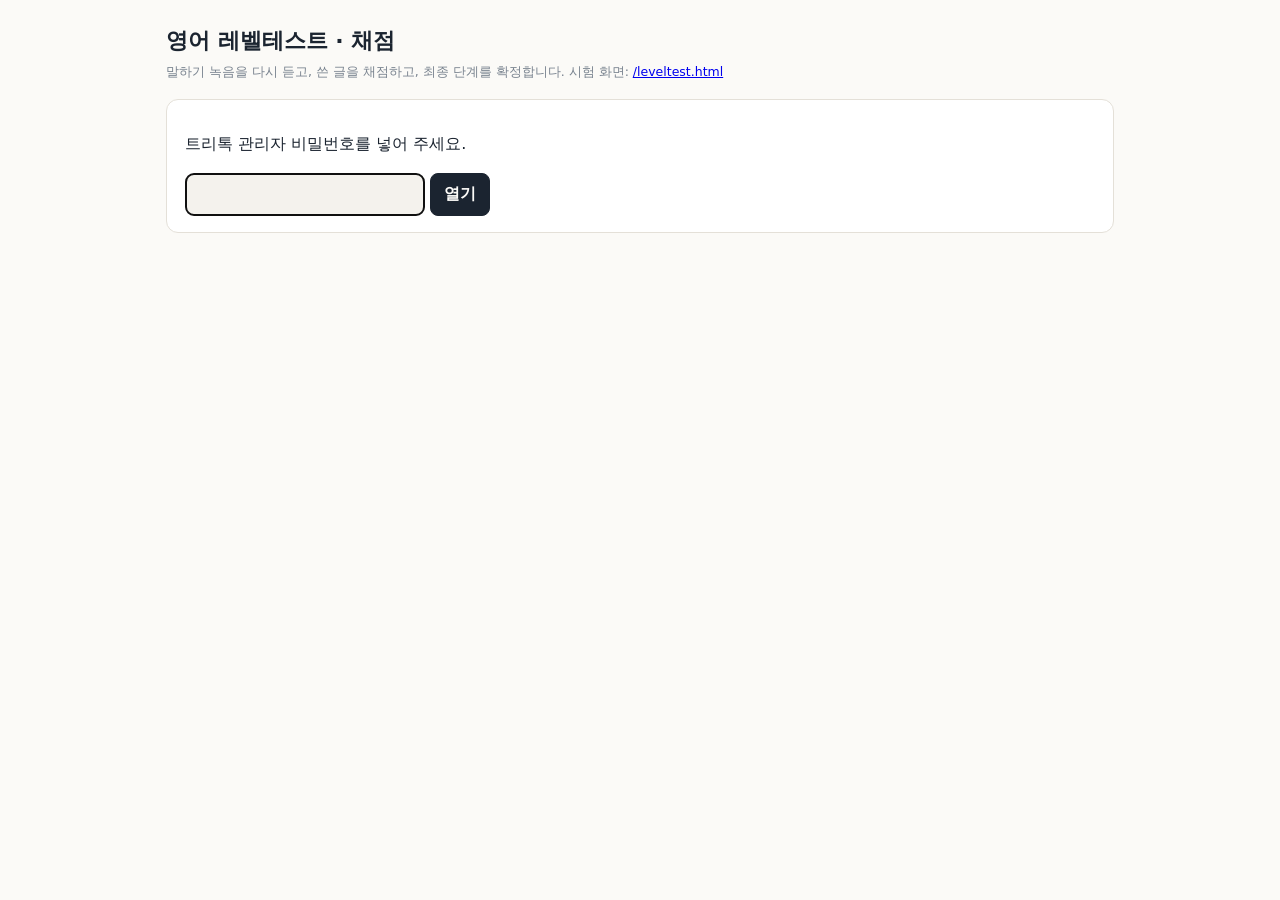
<file: static/leveltest-admin.html>
<!doctype html><html lang="ko"><head><meta charset="utf-8">
<meta name="viewport" content="width=device-width,initial-scale=1">
<title>레벨테스트 채점</title>
<link rel="icon" href="/favicon-32.png">
<!-- 영어 레벨테스트(4영역) 선생님 화면 — 2026-10-27.
     결과 명단 → 한 명 열기 → 말하기 녹음 다시 듣기 · 쓴 글 채점표(내용·문법·어휘 1~4) · 최종 단계 확정.
     비밀번호는 트리톡 관리자 비밀번호. 이 창(sessionStorage)에만 둔다. -->
<style>
:root{--ink:#1B2430;--ink2:#46505E;--ink3:#79838F;--ground:#FBFAF7;--surface:#fff;--sunk:#F4F2ED;
      --line:#E4E0D8;--acc:#1C6FA8;--acc-bg:#EAF2F8;--ok:#2F7D5B;--ok-bg:#E9F2EE;--no:#B4472E;--no-bg:#FBEDE9;
      --sans:'IBM Plex Sans KR',system-ui,sans-serif}
:root:not([data-theme="light"]){@media (prefers-color-scheme:dark){
  --ink:#EDEAE3;--ink2:#B6BDC6;--ink3:#8A939D;--ground:#14181D;--surface:#1B2026;--sunk:#222831;
  --line:#333B45;--acc:#6DB2E0;--acc-bg:#152430;--ok:#7CC4A2;--ok-bg:#15251E;--no:#E08C74;--no-bg:#2B1A16}}
*{box-sizing:border-box}
body{margin:0;background:var(--ground);color:var(--ink);font-family:var(--sans);line-height:1.55}
.wrap{max-width:980px;margin:0 auto;padding:24px 16px 60px}
h1{font-size:22px;margin:0 0 4px}
h2{font-size:16px;margin:24px 0 8px}
.sub{color:var(--ink3);font-size:12.5px;margin:0 0 18px}
.card{background:var(--surface);border:1px solid var(--line);border-radius:12px;padding:16px 18px;margin:0 0 14px}
input,select,textarea,button{font:inherit;color:var(--ink)}
input,select,textarea{background:var(--sunk);border:1px solid var(--line);border-radius:8px;padding:8px 10px}
button{cursor:pointer;border-radius:8px;border:1px solid var(--line);background:var(--surface);padding:8px 13px}
button.pri{background:var(--ink);color:var(--ground);border-color:var(--ink);font-weight:600}
table{width:100%;border-collapse:collapse;font-size:13px}
th,td{padding:8px 6px;border-bottom:1px solid var(--line);text-align:left;vertical-align:top}
th{font-size:11px;color:var(--ink3);font-weight:600}
tr.row{cursor:pointer} tr.row:hover td{background:var(--sunk)}
.tag{display:inline-block;font-size:11px;padding:1px 6px;border-radius:4px;background:var(--acc-bg);color:var(--acc)}
.tag.wait{background:var(--no-bg);color:var(--no)} .tag.done{background:var(--ok-bg);color:var(--ok)}
.lv{display:grid;grid-template-columns:repeat(auto-fit,minmax(120px,1fr));gap:8px}
.lv>div{border:1px solid var(--line);border-radius:10px;padding:10px;text-align:center}
.lv dt{font-size:11px;color:var(--ink3)} .lv dd{margin:2px 0 0;font-size:18px;font-weight:700;color:var(--acc)}
.lv input{width:64px;text-align:center;margin-top:4px}
.ans{font-family:Georgia,serif;font-size:15px;background:var(--sunk);border-radius:8px;padding:10px 12px;white-space:pre-wrap}
.rub{display:flex;gap:10px;flex-wrap:wrap;margin:8px 0 0;font-size:13px}
.muted{color:var(--ink3);font-size:12.5px}
.err{color:var(--no)}
@media (max-width:640px){.hide-sm{display:none}}
</style></head><body>
<div class="wrap">
  <h1>영어 레벨테스트 · 채점</h1>
  <p class="sub">말하기 녹음을 다시 듣고, 쓴 글을 채점하고, 최종 단계를 확정합니다. 시험 화면: <a href="/leveltest.html" target="_blank">/leveltest.html</a></p>
  <div id="app"></div>
</div>
<script>
const $ = id => document.getElementById(id);
const esc = s => String(s == null ? '' : s).replace(/&/g, '&amp;').replace(/</g, '&lt;').replace(/>/g, '&gt;');
let PW = '';
try { PW = sessionStorage.getItem('ltpw') || ''; } catch (e) {}
let ROWS = [];
const H = () => ({ 'x-ht-admin': PW });

function login(msg) {
  $('app').innerHTML = '<div class="card"><p>트리톡 관리자 비밀번호를 넣어 주세요.</p>'
    + '<input id="pw" type="password" autocomplete="current-password" style="width:240px"> <button class="pri" onclick="tryPw()">열기</button>'
    + (msg ? '<p class="err">' + esc(msg) + '</p>' : '') + '</div>';
  const p = $('pw'); p.focus(); p.onkeydown = e => { if (e.key === 'Enter') tryPw(); };
}
async function tryPw() { PW = $('pw').value.trim(); try { sessionStorage.setItem('ltpw', PW); } catch (e) {} load(); }

async function load() {
  if (!PW) return login();
  $('app').innerHTML = '<p class="muted">불러오는 중…</p>';
  let r;
  try { r = await fetch('/api/lt/results', { headers: H() }); } catch (e) { return login('서버에 닿지 않아요.'); }
  if (r.status === 401) { try { sessionStorage.removeItem('ltpw'); } catch (e) {} return login('비밀번호가 맞지 않아요.'); }
  ROWS = (await r.json()).rows || [];
  list();
}

const lvOf = (x, k) => { const t = x.teacher && x.teacher.final; return t && t[k] != null ? t[k] : x[k]; };
function status(x) {
  if (x.teacher && x.teacher.final) return '<span class="tag done">확정</span>';
  if (x.wPending) return '<span class="tag wait">쓰기 채점 대기</span>';
  return '<span class="tag">자동 채점</span>';
}
function list() {
  const show = ROWS.filter(x => !x.test || $('showtest') && $('showtest').checked);
  $('app').innerHTML = '<div class="card"><label class="muted"><input type="checkbox" id="showtest" onchange="list()"'
    + (document.getElementById('showtest') && document.getElementById('showtest').checked ? ' checked' : '') + '> 시험 삼아 본 것도 보기</label>'
    + ' <button onclick="load()" style="float:right">새로고침</button></div>'
    + '<div class="card" style="overflow-x:auto"><table><thead><tr><th>날짜</th><th>이름</th><th>학년</th>'
    + '<th>단어</th><th>듣기</th><th class="hide-sm">문장</th><th>독해</th><th>쓰기</th><th>말하기</th><th>상태</th></tr></thead><tbody>'
    + (show.length ? show.map(x => '<tr class="row" onclick="open1(\'' + x.rid + '\')"><td>' + esc((x.rid || '').slice(4, 8).replace(/(..)(..)/, '$1/$2'))
        + '</td><td><b>' + esc(x.name || '이름 없음') + '</b>' + (x.test ? ' <span class="tag">시험용</span>' : '') + '</td><td>' + esc(x.grade)
        + '</td><td>' + (lvOf(x, 'v') == null ? '—' : (lvOf(x, 'v') + 1) + '칸') + '</td><td>' + (lvOf(x, 'h') ?? '—')
        + '</td><td class="hide-sm">' + (lvOf(x, 'g') ?? '—') + '</td><td>' + (lvOf(x, 'r') == null ? '—' : 'LV' + lvOf(x, 'r'))
        + '</td><td>' + (lvOf(x, 'w') ?? '—') + '</td><td>' + (lvOf(x, 's') ?? '—') + '</td><td>' + status(x) + '</td></tr>').join('')
      : '<tr><td colspan="10" class="muted">아직 응시 결과가 없어요.</td></tr>')
    + '</tbody></table></div>';
}

let CUR = null;
const RUB = [['c', '내용'], ['g', '문법'], ['v', '어휘']];
const WBASE = { A: 1, B: 3, C: 5 };
function open1(rid) {
  CUR = ROWS.find(x => x.rid === rid); if (!CUR) return;
  const x = CUR, t = x.teacher || {}, fin = t.final || {};
  const opens = (x.write || []).filter(w => w.type === 'open');
  /* 단어 칸은 저장이 0부터, 화면은 1부터 — 고치는 칸도 화면과 같은 1부터로 보여 주고 저장할 때 1을 뺀다 */
  const shown = k => { const v = fin[k] ?? x[k]; return v == null ? '' : (k === 'v' ? v + 1 : v); };
  const L = (k, name, show) => '<div><dt>' + name + '</dt><dd>' + show + '</dd><input id="f_' + k + '" type="number" min="1" value="' + shown(k) + '"></div>';
  $('app').innerHTML = '<p><button onclick="list()">← 명단</button></p>'
    + '<div class="card"><h2 style="margin-top:0">' + esc(x.name || '이름 없음') + ' · ' + esc(x.grade) + ' · ' + esc(x.ts) + '</h2>'
    + '<p class="muted">위 굵은 숫자가 자동 판정, 아래 칸이 확정할 값입니다. 고칠 것만 바꾸고 맨 아래 「채점 저장」을 누르세요.</p>'
    + '<div class="lv">' + L('v', '단어 칸', x.v == null ? '—' : (x.v + 1) + '칸') + L('h', '듣기', x.h ?? '—')
    + L('g', '문장 만들기', x.g ?? '—') + L('r', '독해 LV', x.r ?? '—')
    + L('w', '쓰기', (x.w ?? '—') + (x.wPending ? ' 잠정' : '')) + L('s', '말하기', (x.s ?? '—') + (x.sAvg != null ? ' (' + x.sAvg + '점)' : '')) + '</div></div>'

    + '<div class="card"><h2 style="margin-top:0">쓰기 · ' + esc(x.wBand || '') + '묶음</h2>'
    + ((x.write || []).length ? (x.write || []).map(w => w.type === 'order'
        ? '<p>' + (w.ok ? '✅' : '❌') + ' ' + esc(w.ko) + '<br><span class="ans" style="display:inline-block">' + esc(w.made || '') + '</span>'
          + (w.ok ? '' : ' <span class="muted">정답 ' + esc(w.ans) + '</span>') + '</p>'
        : '<div style="margin:12px 0"><p style="margin:0 0 4px"><b>' + esc(w.q) + '</b> <span class="muted">(' + (w.words || 0) + '낱말 · 기대 ' + (w.minw || '') + '낱말)</span></p>'
          + '<div class="ans">' + (w.skipped ? '<span class="muted">건너뜀</span>' : esc(w.text)) + '</div>'
          + '<div class="rub">' + RUB.map(([k, nm]) => nm + ' <select id="r_' + w.id + '_' + k + '" onchange="calcW()">'
              + ['', 1, 2, 3, 4].map(n => '<option' + ((t.write && t.write[w.id] && t.write[w.id][k] == n && n !== '') ? ' selected' : '') + '>' + n + '</option>').join('')
              + '</select>').join('') + ' <span class="muted">4 잘함 · 3 보통 · 2 부족 · 1 거의 못함</span></div></div>').join('')
      : '<p class="muted">쓰기 기록이 없어요(쓰기가 생기기 전 응시).</p>')
    + (opens.length ? '<p id="wcalc" class="muted"></p>' : '') + '</div>'

    + '<div class="card"><h2 style="margin-top:0">말하기 · ' + esc(x.sBand || '') + '묶음</h2>'
    + ((x.speak || []).length ? '<table><thead><tr><th>문항</th><th>들린 말(기계 받아쓰기)</th><th>점수</th><th>녹음</th></tr></thead><tbody>'
        + x.speak.map((s, i) => '<tr><td>' + (s.type === 'read' ? '따라 읽기' : '답하기') + (s.hint ? ' <span class="tag">힌트</span>' : '') + '<br><span class="muted">' + esc(s.prompt) + '</span></td>'
          + '<td>' + (s.skipped ? '<span class="muted">건너뜀</span>' : esc(s.text)) + '</td><td>' + (s.score ?? '—')
          + (s.content != null ? '<br><span class="muted">내용 ' + s.content + ' · 전달 ' + s.delivery + '</span>' : '') + '</td>'
          + '<td>' + (s.rec ? '<button onclick="playRec(\'' + s.rec + '\', this)">▶ 듣기</button>' : '') + '</td></tr>').join('')
        + '</tbody></table>' : '<p class="muted">말하기 기록이 없어요.</p>') + '</div>'

    + '<div class="card"><h2 style="margin-top:0">선생님 메모</h2><textarea id="memo" rows="3" style="width:100%">' + esc(t.memo || '') + '</textarea>'
    + '<p style="margin:12px 0 0"><button class="pri" onclick="save()">채점 저장 · 단계 확정</button> <span id="msg" class="muted"></span></p></div>';
  calcW();
  window.scrollTo(0, 0);
}
/* 글 채점표 → 쓰기 단계. 묶음(A 1~2 · B 3~4 · C 5~6) 안에서 평균 3 이상이면 위, 2 이상이면 아래, 그 밑이면 한 칸 아래 */
function calcW() {
  const x = CUR, opens = (x.write || []).filter(w => w.type === 'open' && !w.skipped);
  const box = $('wcalc'); if (!box) return;
  const vals = [];
  opens.forEach(w => RUB.forEach(([k]) => { const v = +($('r_' + w.id + '_' + k) || {}).value; if (v) vals.push(v); }));
  if (vals.length < opens.length * 3) { box.textContent = '채점표를 다 고르면 쓰기 단계가 계산됩니다.'; return; }
  const avg = vals.reduce((a, b) => a + b, 0) / vals.length, base = WBASE[x.wBand] || 1;
  const lv = Math.max(1, avg >= 3 ? base + 1 : avg >= 2 ? base : base - 1);
  box.innerHTML = '채점표 평균 <b>' + avg.toFixed(1) + '</b> → 쓰기 <b>' + lv + '단계</b> (위 쓰기 칸에 넣었습니다)';
  $('f_w').value = lv;
}
async function playRec(name, btn) {
  btn.disabled = true; btn.textContent = '불러오는 중…';
  try {
    const r = await fetch('/api/lt/speak-audio/' + name, { headers: H() });
    if (!r.ok) throw new Error(r.status);
    const url = URL.createObjectURL(await r.blob());
    const a = new Audio(url); a.onended = () => { btn.disabled = false; btn.textContent = '▶ 듣기'; };
    await a.play(); btn.textContent = '♪ 듣는 중';
  } catch (e) { btn.disabled = false; btn.textContent = '못 불러옴'; }
}
async function save() {
  const x = CUR, write = {};
  (x.write || []).filter(w => w.type === 'open').forEach(w => {
    write[w.id] = {}; RUB.forEach(([k]) => { const v = +($('r_' + w.id + '_' + k) || {}).value; if (v) write[w.id][k] = v; });
  });
  const final = {};
  ['v', 'h', 'g', 'r', 'w', 's'].forEach(k => { const v = $('f_' + k).value; final[k] = v === '' ? null : (k === 'v' ? +v - 1 : +v); });
  $('msg').textContent = '저장 중…';
  const r = await fetch('/api/lt/grade/' + x.rid, { method: 'POST', headers: Object.assign({ 'Content-Type': 'application/json' }, H()),
    body: JSON.stringify({ write, final, memo: $('memo').value }) });
  if (!r.ok) { $('msg').textContent = '저장 못 했어요 (' + r.status + ')'; return; }
  x.teacher = (await r.json()).teacher;
  $('msg').textContent = '저장했어요 ✓';
}
load();
</script>
</body></html>
</file>
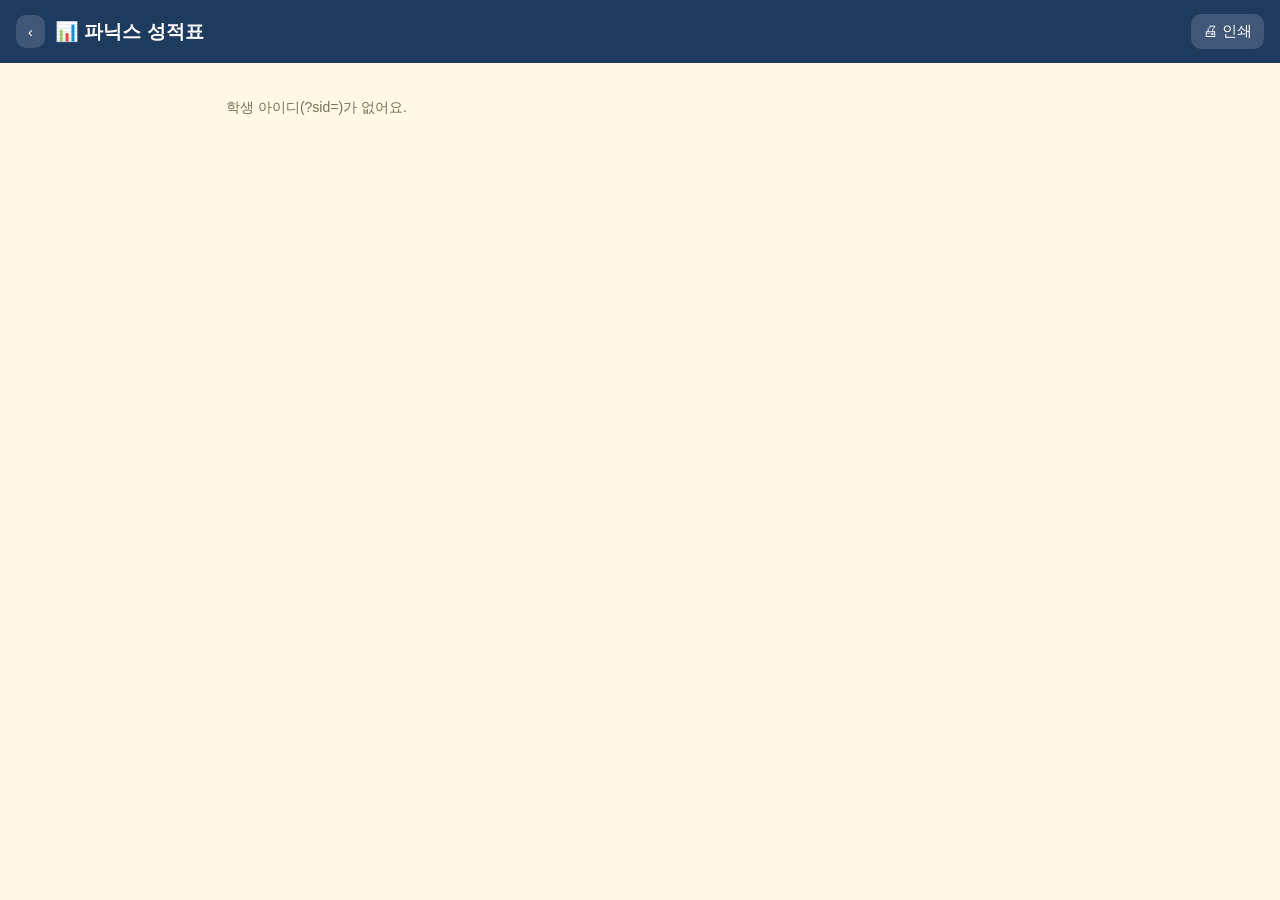
<file: static/phonics-report.html>
<!doctype html>
<html lang="ko">
<head>
<meta charset="utf-8">
<meta name="viewport" content="width=device-width,initial-scale=1">
<title>파닉스 성적표</title>
<link rel="icon" href="favicon.png">
<link href="https://fonts.googleapis.com/css2?family=Andika:wght@400;700&display=swap" rel="stylesheet">
<style>
/* 파닉스 Lv1 성적표 — 학생(트리톡 안)·선생님(관리자)·학부모가 같이 본다. A4 세로로 인쇄된다. */
:root{ --navy:#1f3a5f; --gold:#f2a900; --cream:#fff8e7; --ink:#263238; --mut:#7a6f57; --line:#eadfc6;
  --g:#43a047; --y:#f9a825; --r:#e53935; --n:#d9d2c2; }
*{box-sizing:border-box}
body{margin:0;background:var(--cream);color:var(--ink);font-family:'Malgun Gothic','Apple SD Gothic Neo',sans-serif}
.en{font-family:'Andika',Arial,sans-serif}
.top{background:var(--navy);color:#fff;padding:14px 16px;display:flex;align-items:center;gap:10px}
.top h1{font-size:19px;margin:0;flex:1}
.top button{background:rgba(255,255,255,.15);color:#fff;border:0;border-radius:10px;padding:8px 12px;font-size:15px;cursor:pointer}
.wrap{max-width:860px;margin:0 auto;padding:16px}
.sec{background:#fff;border-radius:18px;padding:16px;margin-bottom:14px;box-shadow:0 3px 0 var(--line)}
.sec h2{font-size:17px;color:var(--navy);margin:0 0 12px}
.who{display:flex;justify-content:space-between;align-items:flex-end;flex-wrap:wrap;gap:8px}
.who b{font-size:24px;color:var(--navy)}
.mut{color:var(--mut);font-size:13px}
.grid{display:grid;grid-template-columns:repeat(auto-fill,minmax(64px,1fr));gap:8px}
.lt{border-radius:14px;padding:6px 0 4px;text-align:center;cursor:pointer;border:0;font:inherit;color:#fff}
.lt .c{font-size:30px;font-weight:700;line-height:1.1}
.lt .s{font-size:11px;opacity:.95}
.lt.green{background:var(--g)} .lt.yellow{background:var(--y)} .lt.red{background:var(--r)} .lt.none{background:var(--n);color:#8b836f}
.lt.sel{outline:3px solid var(--navy);outline-offset:2px}
.legend{display:flex;gap:12px;flex-wrap:wrap;font-size:13px;margin-top:10px;color:var(--mut)}
.legend i{display:inline-block;width:12px;height:12px;border-radius:4px;margin-right:4px;vertical-align:-1px}
.detail{margin-top:12px;background:#faf6ec;border-radius:12px;padding:12px;font-size:14px}
.detail audio{height:32px;vertical-align:middle}
.bar{display:flex;align-items:center;gap:10px;margin:7px 0;font-size:14px}
.bar .nm{width:130px;flex:none}
.bar .tr{flex:1;height:14px;background:#efe8d6;border-radius:7px;overflow:hidden}
.bar .tr i{display:block;height:100%;border-radius:7px}
.bar .v{width:64px;text-align:right;flex:none;font-weight:700}
.days{display:flex;gap:8px;flex-wrap:wrap}
.day{border:1.5px solid var(--line);border-radius:12px;padding:6px 10px;font-size:13px;min-width:88px;text-align:center}
.day.done{border-color:var(--gold);background:#fff6d8}
.day b{display:block;font-size:15px;color:var(--navy)}
.exam{display:grid;grid-template-columns:repeat(auto-fit,minmax(150px,1fr));gap:10px}
.kpi{background:#faf6ec;border-radius:12px;padding:10px;text-align:center}
.kpi .k{font-size:12px;color:var(--mut)} .kpi .v{font-size:24px;font-weight:800;color:var(--navy)}
.pass{color:var(--g)} .fail{color:var(--r)}
.empty{color:var(--mut);font-size:14px;padding:6px 0}
@media print{ body{background:#fff} .top button,.noprint{display:none!important} .sec{box-shadow:none;border:1px solid var(--line);break-inside:avoid}
  .lt{-webkit-print-color-adjust:exact;print-color-adjust:exact} .bar .tr i,.day.done{-webkit-print-color-adjust:exact;print-color-adjust:exact}
  @page{size:A4;margin:12mm} }
</style>
</head>
<body>
<div class="top"><button id="back" class="noprint">‹</button><h1>📊 파닉스 성적표</h1><button onclick="print()" class="noprint">🖨 인쇄</button></div>
<div class="wrap" id="root"><p class="mut">불러오는 중…</p></div>
<script>
'use strict';
const QS = new URLSearchParams(location.search), SID = QS.get('sid')||'', BACK = QS.get('back')||'', BOOK = QS.get('book')||'';
const AREA = {snd:'소리 듣고 글자', pic:'그림 보고 첫소리', case:'큰글자·작은글자', word:'단어 듣고 그림', say:'말하기',
              read:'단어 읽고 그림', vowel:'가운데 소리', first:'첫 글자'};
const LV = {green:'잘 알아요', yellow:'연습 중', red:'다시 배워요', none:'아직 안 배움'};
const esc = s => String(s==null?'':s).replace(/[&<>"]/g, c=>({'&':'&amp;','<':'&lt;','>':'&gt;','"':'&quot;'}[c]));
if(!BACK && window.parent!==window) document.getElementById('back').style.display='none';   // 관리자 화면 안에 펼쳤을 땐 ✕ 가 닫는다
document.getElementById('back').onclick = () => {
  if(BACK && BACK.startsWith('/')) location.href = BACK;
  else if(window.parent!==window) window.parent.postMessage('phonics-close', location.origin);
  else history.back();
};
(async function(){
  const root = document.getElementById('root');
  if(!SID){ root.innerHTML = '<p class="empty">학생 아이디(?sid=)가 없어요.</p>'; return }
  let R;
  try{ const r = await fetch('/api/phonics/report/'+encodeURIComponent(SID)+(BOOK?'?book='+encodeURIComponent(BOOK):'')); if(!r.ok) throw 0; R = await r.json() }
  catch(e){ root.innerHTML = '<p class="empty">성적표를 불러오지 못했어요.</p>'; return }

  const L = R.letters, ks = Object.keys(L), WORDS = !!R.groups;   // 단모음 = 단어 칸
  const unit = WORDS ? '단어' : '글자', up = k => WORDS ? k : k.toUpperCase();
  const cnt = lv => ks.filter(k=>L[k].level===lv).length;
  const learned = ks.length - cnt('none');
  const ex = R.exam && R.exam.report;

  // 영역별: 퀴즈+시험 합계
  const areas = Object.entries(R.areas||{}).filter(([t])=>AREA[t]);
  const bar = (nm, ok, n) => { const p = n? Math.round(ok/n*100) : 0, col = p>=80?'var(--g)':p>=50?'var(--y)':'var(--r)';
    return `<div class="bar"><span class="nm">${nm}</span><span class="tr"><i style="width:${p}%;background:${col}"></i></span><span class="v">${n?p+'%':'-'}</span></div>` };
  const says = ks.map(k=>L[k].say).filter(v=>v!=null);
  const sayAvg = says.length ? Math.round(says.reduce((a,b)=>a+b,0)/says.length) : null;

  // 한 줄 요약(학부모용) — 숫자만 보고 지어낸 말이 아니라 기록에서 그대로 뽑는다
  const greens = ks.filter(k=>L[k].level==='green').map(up);
  const weak = ks.filter(k=>L[k].level==='red'||L[k].level==='yellow').map(up);
  const summary = !learned ? '아직 파닉스 기록이 없어요.'
    : WORDS ? `${esc(R.bookName)} ${ks.length}단어 중 ${learned}단어를 배웠고, ${greens.length}단어는 정확히 읽어요.` +
      (weak.length ? ` ${weak.slice(0,8).join(', ')} 는 조금 더 연습하면 좋아요.` : '') + (sayAvg!=null ? ` 단어 읽기 평균 ${sayAvg}점.` : '')
    : `26글자 중 ${learned}글자를 배웠고, ${greens.length}글자는 소리까지 확실히 알아요.` +
      (weak.length ? ` ${weak.join('·')} 는 조금 더 연습하면 좋아요.` : '') +
      (sayAvg!=null ? ` 단어 말하기 평균 ${sayAvg}점.` : '');

  const tile = k => WORDS
    ? `<button class="lt ${L[k].level}" data-k="${k}" style="padding:4px 2px"><div style="font-size:24px">${(R.info[k]||{}).emoji||''}</div>
        <div class="en" style="font-size:17px;font-weight:700">${k}</div><div class="s">${L[k].say!=null?'🎤'+L[k].say:LV[L[k].level]}</div></button>`
    : `<button class="lt ${L[k].level}" data-k="${k}"><div class="c en">${k.toUpperCase()}${k}</div>
        <div class="s">${L[k].say!=null?'🎤'+L[k].say:LV[L[k].level]}</div></button>`;
  const grid = WORDS
    ? R.groups.map(g=>`<div style="display:flex;align-items:center;gap:8px;margin:6px 0"><b class="en" style="width:86px;flex:none;color:var(--navy)">${esc(g.name)}</b>
        <div class="grid" style="flex:1;grid-template-columns:repeat(4,minmax(0,1fr))">${g.keys.map(tile).join('')}</div></div>`).join('')
    : `<div class="grid">${ks.map(tile).join('')}</div>`;
  const tabs = (R.books||[]).length > 1 ? `<div class="noprint" style="display:flex;gap:6px;margin-bottom:10px">${R.books.map(b=>
      `<a href="?sid=${encodeURIComponent(SID)}&book=${encodeURIComponent(b)}${BACK?'&back='+encodeURIComponent(BACK):''}"
        style="padding:7px 14px;border-radius:999px;text-decoration:none;font-size:14px;${b===R.book?'background:var(--navy);color:#fff':'background:#fff;color:var(--navy)'}">${esc(b)}</a>`).join('')}</div>` : '';
  root.innerHTML = tabs + `
  <div class="sec who"><div><div class="mut">${esc(R.book)} · ${esc(R.bookName)}</div><b>${esc(R.student.name)}</b>
    ${R.student.grade?`<span class="mut"> · ${esc(R.student.grade)}</span>`:''}</div>
    <div class="mut">${new Date().toLocaleDateString('ko-KR')}</div></div>

  <div class="sec"><h2>💬 한눈에 보기</h2><div style="font-size:15px;line-height:1.6">${esc(summary)}</div></div>

  <div class="sec"><h2>🔤 ${unit} 숙달표 <span class="mut">(${unit}를 누르면 녹음·점수)</span></h2>
    ${grid}
    <div class="legend">${['green','yellow','red','none'].map(lv=>`<span><i style="background:var(--${lv[0]})"></i>${LV[lv]} ${cnt(lv)}</span>`).join('')}</div>
    <div class="detail noprint" id="det">${unit}를 눌러 보세요.</div></div>

  <div class="sec"><h2>📈 영역별</h2>
    ${areas.length ? areas.map(([t,v])=>bar(AREA[t], v.ok, v.n)).join('') : '<p class="empty">아직 퀴즈 기록이 없어요.</p>'}
    ${sayAvg!=null ? bar('단어 발음(평균)', sayAvg, 100) : ''}</div>

  <div class="sec"><h2>📅 하루 학습 (${R.days.filter(d=>d.done).length}/${R.days.length})</h2>
    ${R.days.length ? `<div class="days">${R.days.map(d=>`<div class="day ${d.done?'done':''}"><b class="en">${WORDS && (R.book==='LV1 4권'||R.book==='LV1 5권'||R.book==='LV1 6권'||R.book==='LV1 사이트워즈') ? (d.title||'').replace(/^.*\(|\)$/g,'') : WORDS ? (R.book==='LV1 3권'?'긴 ':'짧은 ')+([...String((d.letters||[''])[0])].find(c=>'aeiou'.includes(c))||'') : (d.letters||[]).map(x=>String(x).toUpperCase()).join(' ')}</b>
      Day ${d.day||'-'}<br>${d.done?`✅ 퀴즈 ${d.quiz!=null?d.quiz+'점':'-'}`:(d.steps?`진행 중`:(d.dueDate?esc(d.dueDate.slice(5).replace('-','/'))+' 예정':'예정'))}</div>`).join('')}</div>`
      : '<p class="empty">배정된 파닉스 과제가 없어요.</p>'}</div>

  ${WORDS ? `<div class="sec"><h2>🎙 문장 읽기</h2>${(()=>{
      const rs = R.days.flatMap(d=>Object.entries(d.sents||{}).map(([id,x])=>({day:d.day, ...x})));
      if(!rs.length) return '<p class="empty">아직 문장 읽기 기록이 없어요.</p>';
      return rs.map(x=>`<div style="margin:8px 0;font-size:14px"><b>Day ${x.day||'-'}</b> · <span class="en" style="font-size:16px">${esc(x.en)}</span>
        · <b style="color:${x.score>=80?'var(--g)':x.score>=55?'var(--y)':'var(--r)'}">${x.score}점</b> <span class="mut">${esc(x.at||'')}</span>
        ${x.url?`<br><audio controls preload="none" src="${esc(x.url)}" style="width:100%;max-width:420px"></audio>`:''}</div>`).join('') })()}</div>` : ''}

  <div class="sec"><h2>🔁 ${WORDS?'소리표 26자 녹음':'복습 소리표 녹음'}</h2>
    ${(()=>{ const rs = R.days.filter(d=>d.chart && d.chart.url);
      if(!rs.length) return '<p class="empty">아직 소리표 녹음이 없어요. (2일차부터 앞에서 배운 글자를 매일 녹음해요)</p>';
      return rs.map(d=>`<div style="margin:8px 0;font-size:14px"><b>Day ${d.day||'-'}</b> · ${d.chart.n}글자 · ${d.chart.mode==='solo'?'혼자 읽기':'따라 읽기'}
        <span class="mut">${esc(d.chart.at||'')}</span><br><audio controls preload="none" src="${esc(d.chart.url)}" style="width:100%;max-width:420px"></audio></div>`).join('') +
        '<p class="mut">녹음은 7일 동안만 들을 수 있어요.</p>' })()}
  </div>

  <div class="sec"><h2>🎯 진급시험</h2>
    ${!R.exam ? '<p class="empty">마지막 날을 끝내면 진급시험이 열려요.</p>'
      : !ex || ex.score==null ? '<p class="empty">아직 시험을 보지 않았어요.</p>'
      : `<div class="exam">
          <div class="kpi"><div class="k">점수</div><div class="v">${ex.score}점</div></div>
          <div class="kpi"><div class="k">판정 (${ex.passScore||70}점 이상 진급)</div><div class="v ${ex.pass?'pass':'fail'}">${ex.pass?'진급':'재도전'}</div></div>
          ${ex.score_all&&ex.score_all.top?`<div class="kpi"><div class="k">전체 ${ex.score_all.n}명 중</div><div class="v">상위 ${ex.score_all.top}%</div></div>`:''}
          ${ex.score_grade&&ex.score_grade.top?`<div class="kpi"><div class="k">같은 학년 ${ex.score_grade.n}명 중</div><div class="v">상위 ${ex.score_grade.top}%</div></div>`:''}
          ${ex.band?`<div class="kpi"><div class="k">등급</div><div class="v">${ex.band}등급</div></div>`:''}
          ${ex.secondsText?`<div class="kpi"><div class="k">걸린 시간</div><div class="v" style="font-size:20px">${esc(ex.secondsText)}</div></div>`:''}
        </div>
        ${ex.score_all&&ex.score_all.n<10?'<p class="mut">함께 본 학생이 적어 상위 %는 참고만 해 주세요.</p>':''}`}
  </div>`;

  const det = document.getElementById('det');
  root.querySelectorAll('.lt').forEach(b=>b.onclick=()=>{
    root.querySelectorAll('.lt').forEach(x=>x.classList.remove('sel')); b.classList.add('sel');
    const k = b.dataset.k, v = L[k];
    const takes = (v.takes||[]).map(t=>`<div style="margin:6px 0"><b class="en">${esc(t.word)}</b> ${t.score}점 <span class="mut">${esc(t.at||'')}</span>
      ${t.url?`<audio controls preload="none" src="${esc(t.url)}"></audio>`:''}</div>`).join('');
    det.innerHTML = `<b class="en" style="font-size:22px">${WORDS ? ((R.info[k]||{}).emoji||'')+' '+k+' <span class="mut">'+esc((R.info[k]||{}).ko||'')+'</span>' : k.toUpperCase()+k}</b> · ${LV[v.level]}
      <div class="mut" style="margin:4px 0">퀴즈 ${v.quiz[1]?v.quiz[0]+'/'+v.quiz[1]:'-'} · 진급시험 ${v.exam[1]?v.exam[0]+'/'+v.exam[1]:'-'}</div>
      ${takes || '<div class="mut">녹음 기록이 없어요.</div>'}
      <div class="mut" style="margin-top:6px">녹음은 7일 동안만 들을 수 있어요(점수는 계속 남아요).</div>`;
  });
})();
</script>
</body>
</html>
</file>
